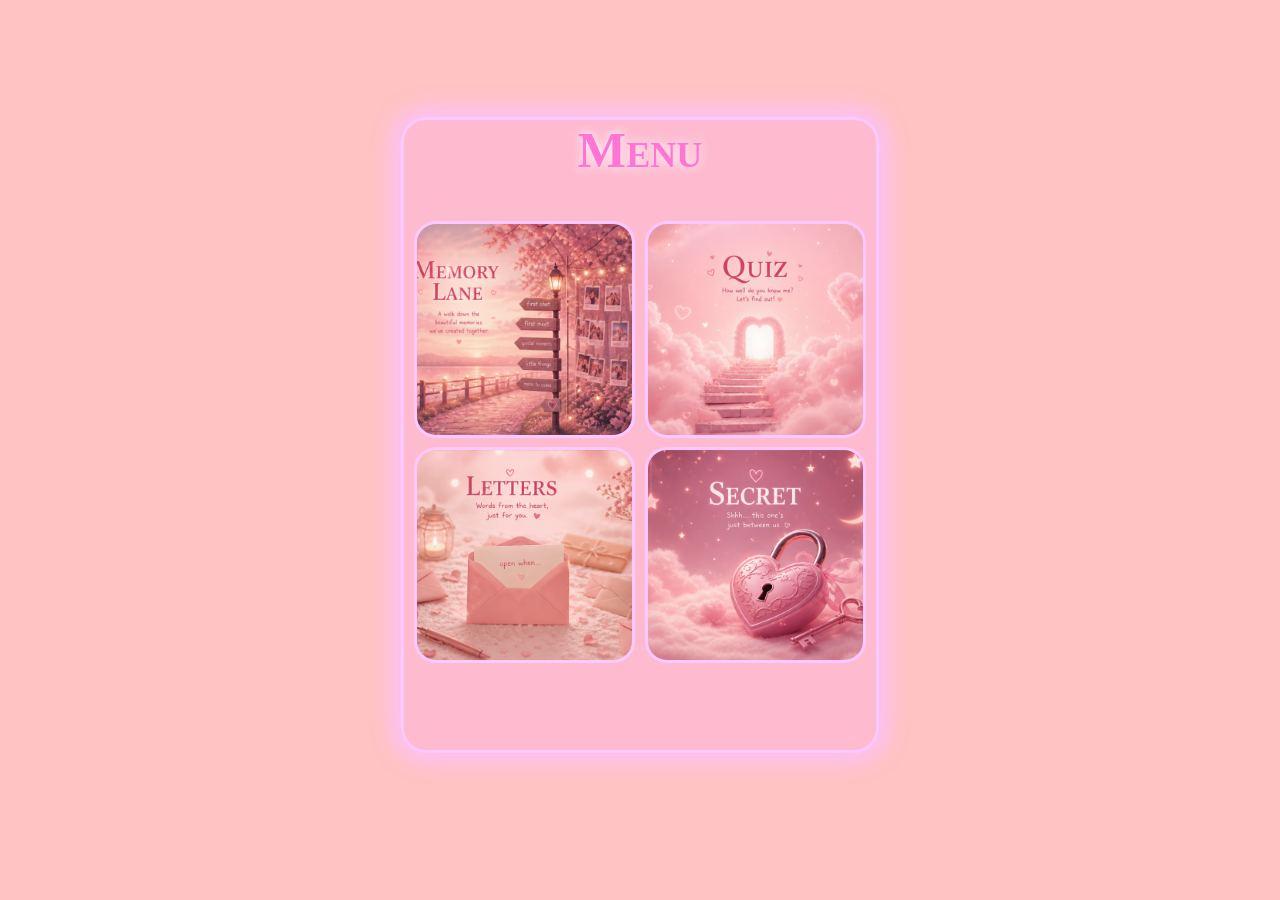
<file: index.html>
<!DOCTYPE html>
<html lang="en">
<head>
    <link rel="stylesheet" href="Main.css">
    <meta charset="UTF-8">
    <meta name="viewport" content="width=device-width, initial-scale=1.0">
    <title>Document</title>
</head>
<body>
    <div id="animated_background">
        <img class="heartbg" id="heartbg" src="Images/Heart.png" alt="heartimg">
    </div>

    <div id="Menu">
        <p id="top-text">Menu</p>
        <div id="tophalf">
            <div class="Buttons" id="MemoryLane"></div>
            <div class="Buttons" id="Quiz"></div>
        </div>
        <div id="bottomhalf">
            <div class="Buttons" id="Letters"></div>
            <div class="Buttons" id="Secret"></div>
        </div>
    </div>

    <script src="backgroundAnimation.js"></script>
    <script src="Scripts/MenuHandler.js"></script>
</body>
</html>
</file>
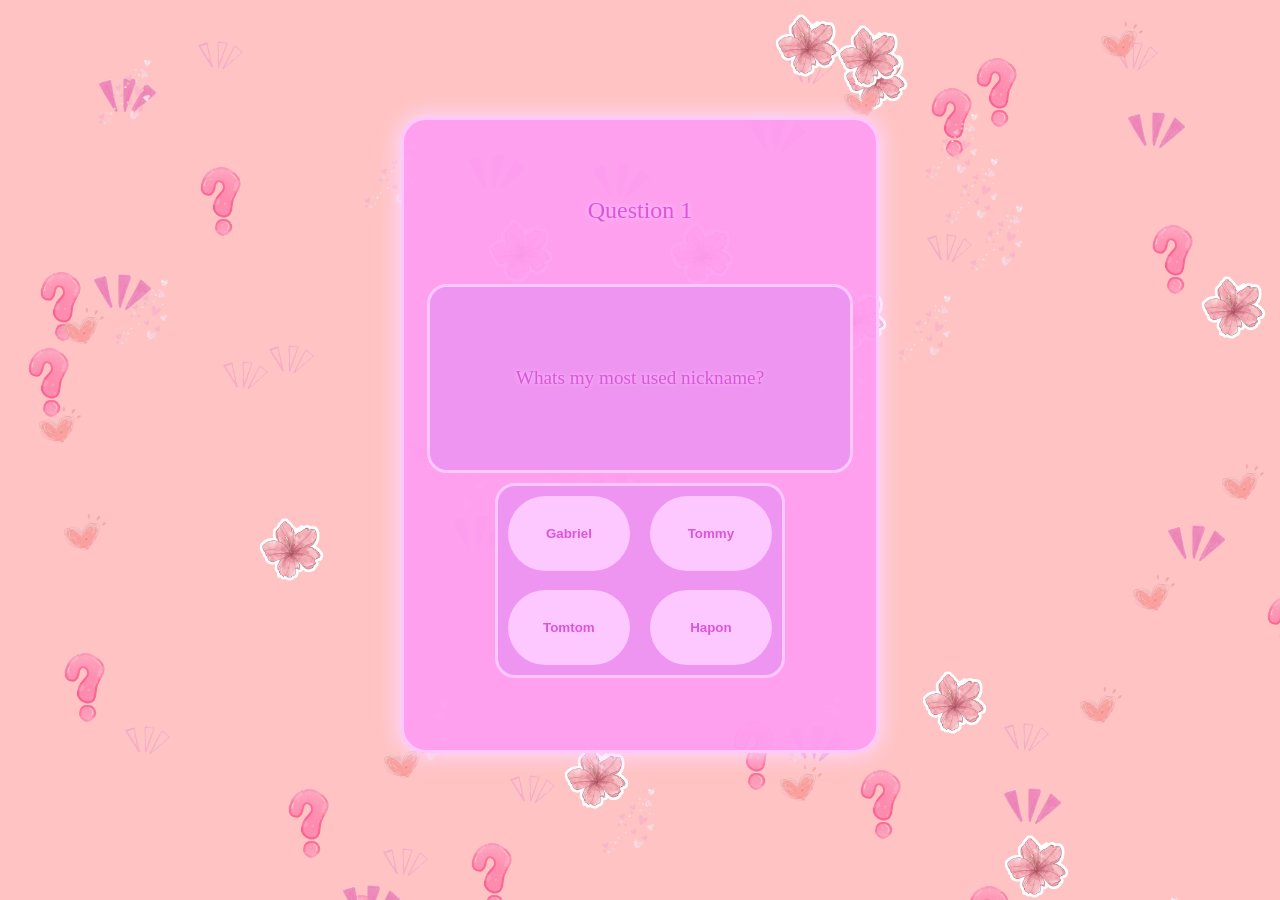
<file: Pages/Quiz/index.html>
<!DOCTYPE html>
<html lang="en">

<head>
    <meta charset="UTF-8">
    <meta name="viewport" content="width=device-width, initial-scale=1.0">
    <title>Quiz</title>
    <link rel="stylesheet" href="style.css">
</head>

<body>
    <div id="bg">

    </div>

    <div id="Main">
        <p id="QNumber">Question No. 1</p>
        <div id="Question">Question</div>
        <div id="Options">
            <button class="Choices">Option 1</button>
            <button class="Choices">Option 2</button>
            <button class="Choices">Option 3</button>
            <button class="Choices">Option 4</button>
        </div>
    </div>

    <div id="Modal" class="hide">
        <p>CONGRATS YOU WON BABY!!!</p>
        <p>2nd Passcode: 15</p>
        <button onclick="Goback()" id="Gobackbutton">Go back to Menu</button>
    </div>

    <script src="script.js"></script>
    <script>
        function Goback() {
            window.location.href = "../../index.html"
        }
    </script>
</body>

</html>
</file>
<file: Main.css>
body {
    margin: 0;
    padding: 0;

    display: flex;
    justify-content: center;
}


#animated_background {
    width: 100%;
    height: 100%;

    top: 0;
    bottom: 0;
    left: 0;
    right: 0;
    position: fixed;

    background-color: rgb(255, 195, 195);
}

/* Style for the animated background */

#heartbg {
    opacity: 0%;
}

.heartbg {
    pointer-events: none;
    /* Disables all click/hover events */
    user-select: none;
    /* Prevents text selection */
    height: auto;
    position: fixed;
    width: 100px;
    background-color: transparent;
    object-fit: contain;
    z-index: 1;
    transform-origin: left center;
}

.animate {

    animation-name: moveRandom;
    animation-duration: 5s;
    animation-timing-function: linear;
}

@keyframes moveRandom {
    to {
        /* These variables will be set by JavaScript */
        transform: translate(var(--move-x), var(--move-y)) scale(0.1);
        opacity: 0%;
    }
}

@keyframes heartbeat {
    0% {
        transform: scale(1);
    }

    50% {
        transform: scale(1.03);
    }

    100% {
        transform: scale(1);
    }
}



/* Style for the menu */
#Menu {
    display: flex;
    justify-content: center;
    flex-direction: column;

    z-index: 10;

    background-color: #f99efc34;

    position: fixed;

    height: 70%;
    max-height: 90vh;
    max-width: 90vw;
    aspect-ratio: 6 / 8;

    margin-top: 13vh;
    padding: 0px;

    border-radius: 25px;
    border: solid;
    border-color: #fdc7ff;

    box-shadow: 0px 0px 20px 10px rgba(253, 192, 255, 0.788);

    backdrop-filter: blur(10px);
    -webkit-backdrop-filter: blur(10px);
}

#top-text {
    font-size: 3.2em;
    font-family: serif;
    font-variant: small-caps;
    font-weight: bold;
    color: #ff74d5;
    text-shadow: 0px 0px 10px rgb(255, 255, 255);

    width: 100%;
    text-align: center;

    margin: 0px;
    margin-bottom: 5vh;
}

#tophalf {
    margin-bottom: 15px;
    height: 50%;
    width: 100%;

    display: flex;
    justify-content: space-between;
    align-items: center;
}

.Buttons {
    border: solid;
    border-radius: 10%;
    height: 100%;
    width: 100%;
    align-content: center;
    text-align: center;

    transition: transform 0.2s ease, box-shadow 0.2s ease;
    cursor: pointer;
    /* Changes mouse to a hand */

    animation: heartbeat 2s infinite ease-in-out;
}

.Buttons:hover {
    box-shadow: 0 0px 20px rgb(255, 232, 252);
    /* Adds a soft pink glow */
    filter: brightness(1.05);
    /* Makes it slightly brighter */
}

#MemoryLane {
    border-color: #fdc7ff;
    background-color: #f99efc;

    background-image: url("Images/MemoryLane.png");
    background-repeat: no-repeat;
    background-position: center;
    /* Keeps it dead center */
    background-size: cover;
    /* Scales image to fit inside without cropping */

    color: #fa5dff;
    font-size: 2em;
    font-family: serif;
    font-variant: small-caps;
    font-weight: bold;
    text-shadow: 0px 0px 10px rgb(255, 255, 255);

    margin-right: 10px;
    margin-left: 10px;
}

#Quiz {
    border-color: #fdc7ff;
    background-color: #f99efc;

    background-image: url("Images/Quiz.png");
    background-repeat: no-repeat;
    background-position: center;
    /* Keeps it dead center */
    background-size: cover;
    /* Scales image to fit inside without cropping */

    color: #fa5dff;
    font-size: 2em;
    font-family: serif;
    font-variant: small-caps;
    font-weight: bold;
    text-shadow: 0px 0px 10px rgb(255, 255, 255);

    margin-right: 10px;
}

#bottomhalf {
    margin-bottom: 10vh;
    height: 50%;
    width: 100%;

    display: flex;
    justify-content: space-between;
    align-items: center;
}

#Letters {
    border-color: #fdc7ff;
    background-color: #f99efc;

    background-image: url("Images/Letters.png");
    background-repeat: no-repeat;
    background-position: center;
    /* Keeps it dead center */
    background-size: cover;
    /* Scales image to fit inside without cropping */

    color: #fa5dff;
    font-size: 2em;
    font-family: serif;
    font-variant: small-caps;
    font-weight: bold;
    text-shadow: 0px 0px 10px rgb(255, 255, 255);

    margin-right: 10px;
    margin-left: 10px;
}

#Secret {
    border-color: #fdc7ff;
    background-color: #f99efc;

    background-image: url("Images/Secret.png");
    background-repeat: no-repeat;
    background-position: center;
    /* Keeps it dead center */
    background-size: cover;
    /* Scales image to fit inside without cropping */

    color: #fa5dff;
    font-size: 2em;
    font-family: serif;
    font-variant: small-caps;
    font-weight: bold;
    text-shadow: 0px 0px 10px rgb(255, 255, 255);

    margin-right: 10px;
}
</file>
<file: Pages/Quiz/style.css>
body {
    background-color: rgb(255, 195, 195);

    margin: 0;
    padding: 0;

    display: flex;
    justify-content: center;
}

#bg {
    position: fixed;
    top: 0;
    left: 0;
    right: 0;
    bottom: 0;
    width: 100%;
    height: 100%;
    z-index: -1;
}

.bg-image {
    width: 75px;
    height: 75px;
    position: absolute;

    object-fit: cover;
    object-position: center;

    -webkit-user-select: none;
    /* Safari */
    -moz-user-select: none;
    /* Firefox (older versions) */
    -ms-user-select: none;
    /* IE 10 and IE 11 */
    user-select: none;
    /* Standard syntax */
    pointer-events: none;
    /* Disables all click/hover events */
}

#Main {
    display: flex;
    justify-content: center;
    align-items: center;
    flex-direction: column;

    z-index: 10;

    background-color: hsla(308, 100%, 81%, 0.932);

    position: fixed;

    height: 70%;
    max-height: 90vh;
    max-width: 90vw;
    aspect-ratio: 6 / 8;

    margin-top: 13vh;
    padding: 0px;

    border-radius: 25px;
    border: solid;
    border-color: #fdc7ff;

    box-shadow: 0px 0px 20px 3px rgb(254, 215, 255);
}

#QNumber {
    font-size: 1.5em;
    text-align: center;

    height: 10%;

    color: rgb(221, 85, 221);
    text-shadow: 0px 0px 5px rgb(248, 208, 248);
}

#Question {
    text-shadow: 0px 0px 5px rgb(248, 208, 248);
    display: flex;
    justify-content: center;
    align-items: center;

    height: 30%;
    width: 90%;
    border: solid;
    border-radius: 20px;
    border-color: #fdc7ff;

    background-color: #ee94f1;

    color: rgb(221, 85, 221);

    font-size: 1.2rem;
    padding: 10px;
    box-sizing: border-box;
}

#Options {
    height: 30%;
    width: 60%;
    display: grid;
    grid-template-columns: repeat(2, 1fr);
    grid-template-rows: repeat(2, 1fr);

    border: solid;
    border-radius: 20px;
    border-color: #fdc7ff;

    margin-top: 10px;
    margin-bottom: 20px;

    background-color: #ee94f1;
}

.Choices {
    display: flex;
    justify-content: center;
    align-items: center;

    border: none;
    border-radius: 50cqw;

    margin: 10px;

    font-size: auto;
    font-weight: bold;
    color: rgb(221, 85, 221);

    background-color: #fdc7ff;

    transition: all 0.1s ease;
    container-type: inline-size;
    overflow: hidden;
}

.Choices:active {
    background-color: #d5bcd6;
    transform: scale(1.05);
    cursor: pointer;
}

#Modal {
    display: flex;
    flex-direction: column;
    justify-content: center;
    align-items: center;

    width: 90vw;
    max-width: 400px;
    aspect-ratio: 5/3;

    position: absolute;

    border: solid;
    border-radius: 15px;

    z-index: 100;

    justify-self: center;
    top: 20%;

    background-color: #eb8be3;

    color: rgb(255, 255, 255);
    border-color: rgb(255, 255, 255);
    font-size: 1.2rem;
    
}

#Modal > p {
    text-shadow: 0px 0px 20px rgb(0, 0, 0);
}

#Gobackbutton {
    height: auto;
    width: 30%;
    background-color: #fdc7ff;
    border: solid;
    border-width: 3px;
    border-radius: 50cqw;
    color: #da4ddf;

    font-size: 1.1cqw;
    font-weight: bold;
}

.hide {
    display: none !important;
}

.show {
    display: flex !important;
}
</file>
